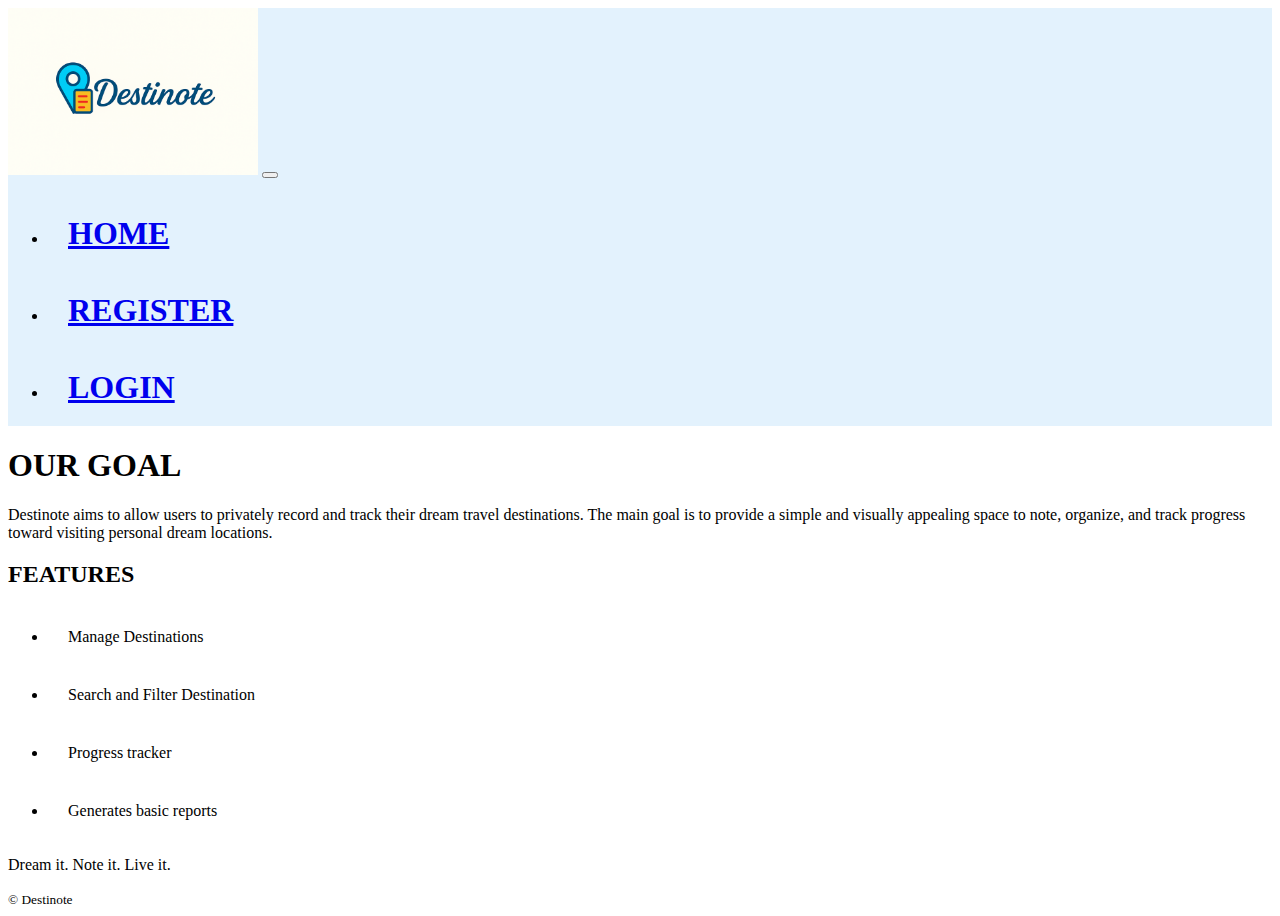
<file: index.html>
<!DOCTYPE html>
<html>
  <head>
    <meta charset="UTF-8" />
    <meta name="viewport" content="width=device-width, initial-scale=1.0" />
    <link
      href="https://cdn.jsdelivr.net/npm/bootstrap@5.0.2/dist/css/bootstrap.min.css"
      rel="stylesheet"
      integrity="sha384-EVSTQN3/azprG1Anm3QDgpJLIm9Nao0Yz1ztcQTwFspd3yD65VohhpuuCOmLASjC"
      crossorigin="anonymous"
    />
    <link rel="stylesheet" type="text/css" href="assets/styles.css" />
    <title>Home page</title>
  </head>

  <body class="d-flex flex-column min-vh-100">
    <header>
      <nav class="navbar navbar-expand-lg" style="background-color: #e3f2fd">
        <div class="container-fluid">
          <img
            src="assets/images/destinote_img.png"
            class="navbar-brand img-fluid"
            id="logo"
            alt="Destinote logo"
            width="40"
            height="40"
          />

          <button
            class="navbar-toggler navbar-light"
            type="button"
            data-bs-toggle="collapse"
            data-bs-target="#navbarNav"
            aria-controls="navbarNav"
            aria-expanded="false"
            aria-label="Toggle navigation"
          >
            <span class="navbar-toggler-icon"></span>
          </button>

          <div
            class="collapse navbar-collapse justify-content-start"
            id="navbarNav"
          >
            <ul class="nav nav-pills flex-lg-row flex-column">
              <li class="nav-item">
                <a class="nav-link active" href="index.html">HOME</a>
              </li>
              <li class="nav-item">
                <a class="nav-link" href="register.html">REGISTER</a>
              </li>
              <li class="nav-item">
                <a class="nav-link" href="login.html">LOGIN</a>
              </li>
            </ul>
          </div>
        </div>
      </nav>
    </header>

    <div class="container py-5">
      <div class="row align-items-center">
        <div class="col">
          <h1>OUR GOAL</h1>
          <p>
            Destinote aims to allow users to privately record and track their
            dream travel destinations. The main goal is to provide a simple and
            visually appealing space to note, organize, and track progress
            toward visiting personal dream locations.
          </p>
        </div>
      </div>
      <div class="row mt-5 align-items-center">
        <div class="col">
          <h2>FEATURES</h2>
          <ul class="list-group">
            <li>Manage Destinations</li>
            <li>Search and Filter Destination</li>
            <li>Progress tracker</li>
            <li>Generates basic reports</li>
          </ul>
        </div>
      </div>
    </div>

    <footer class="bg-dark py-5 mt-auto">
      <div class="container text-light text-center">
        <p>Dream it. Note it. Live it.</p>
        <small class="text-white-50">&copy; Destinote</small>
      </div>
    </footer>

    <script src="https://cdn.jsdelivr.net/npm/bootstrap@5.3.0/dist/js/bootstrap.bundle.min.js"></script>
  </body>
</html>
</file>
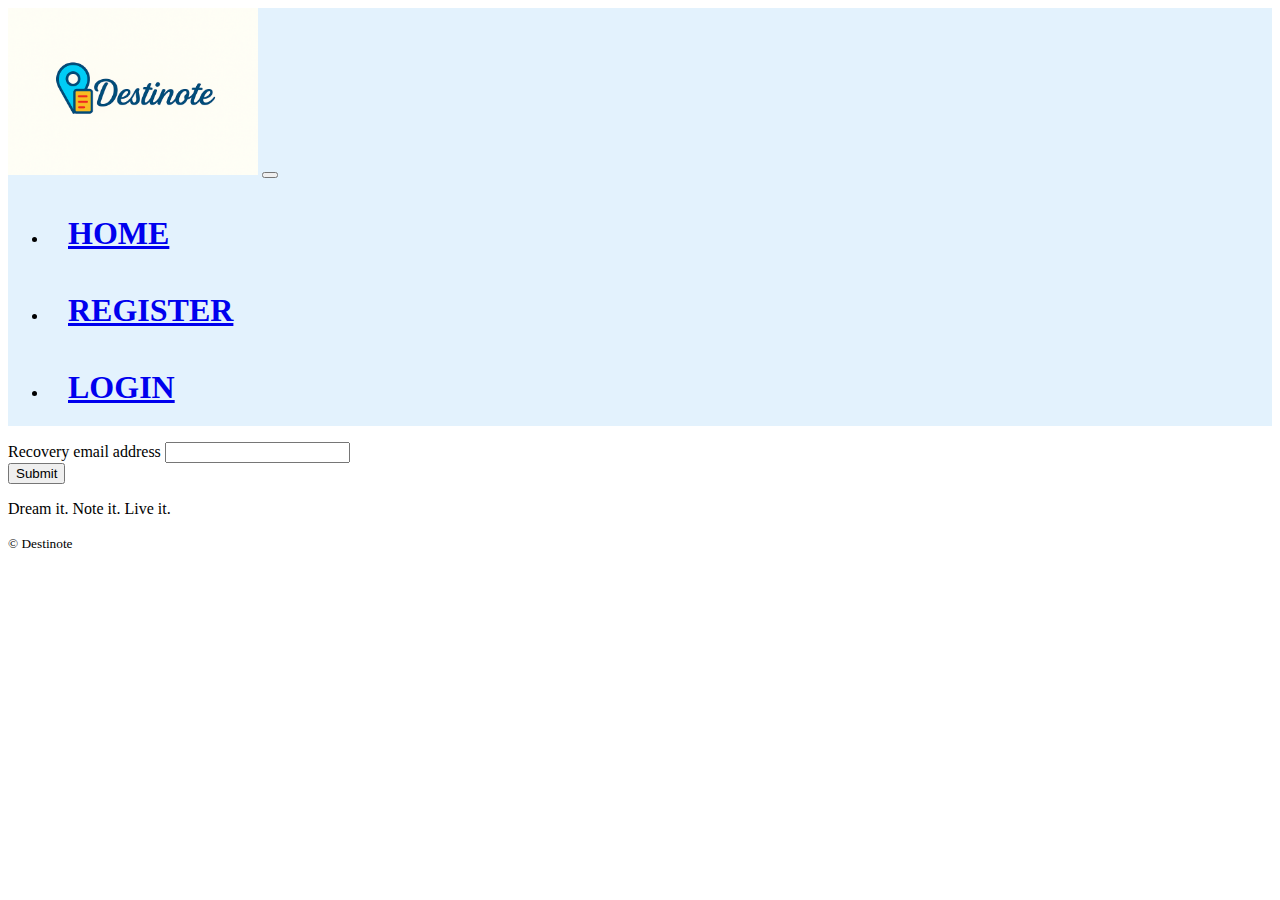
<file: forgot.html>
<!DOCTYPE html>
<html>
  <head>
    <meta charset="UTF-8" />
    <meta name="viewport" content="width=device-width, initial-scale=1.0" />
    <link
      href="https://cdn.jsdelivr.net/npm/bootstrap@5.0.2/dist/css/bootstrap.min.css"
      rel="stylesheet"
      integrity="sha384-EVSTQN3/azprG1Anm3QDgpJLIm9Nao0Yz1ztcQTwFspd3yD65VohhpuuCOmLASjC"
      crossorigin="anonymous"
    />
    <link rel="stylesheet" type="text/css" href="assets/styles.css" />
    <title>Forgot password page</title>
  </head>
  <body class="d-flex flex-column min-vh-100">
    <header>
      <nav class="navbar navbar-expand-lg" style="background-color: #e3f2fd">
        <div class="container-fluid">
          <img
            src="assets/images/destinote_img.png"
            class="navbar-brand img-fluid"
            id="logo"
            alt="Destinote logo"
            width="40"
            height="40"
          />

          <button
            class="navbar-toggler navbar-light"
            type="button"
            data-bs-toggle="collapse"
            data-bs-target="#navbarNav"
            aria-controls="navbarNav"
            aria-expanded="false"
            aria-label="Toggle navigation"
          >
            <span class="navbar-toggler-icon"></span>
          </button>

          <div
            class="collapse navbar-collapse justify-content-start"
            id="navbarNav"
          >
            <ul class="nav nav-pills flex-lg-row flex-column">
              <li class="nav-item">
                <a class="nav-link" href="index.html">HOME</a>
              </li>
              <li class="nav-item">
                <a class="nav-link" href="register.html">REGISTER</a>
              </li>
              <li class="nav-item">
                <a class="nav-link" href="login.html">LOGIN</a>
              </li>
            </ul>
          </div>
        </div>
      </nav>
    </header>

    <div
      class="container d-flex justify-content-center align-items-center flex-grow-1"
    >
      <form class="p-4 border rounded shadow bg-white">
        <div class="mb-3">
          <label for="exampleInputEmail1" class="form-label"
            >Recovery email address</label
          >
          <input
            type="email"
            class="form-control"
            id="exampleInputEmail1"
            aria-describedby="emailHelp"
          />
        </div>
        <button type="submit" class="btn btn-primary">Submit</button>
      </form>
    </div>

    <footer class="bg-dark py-5 mt-auto">
      <div class="container text-light text-center">
        <p>Dream it. Note it. Live it.</p>
        <small class="text-white-50">&copy; Destinote</small>
      </div>
    </footer>

    <script src="https://cdn.jsdelivr.net/npm/bootstrap@5.3.0/dist/js/bootstrap.bundle.min.js"></script>
  </body>
</html>
</file>
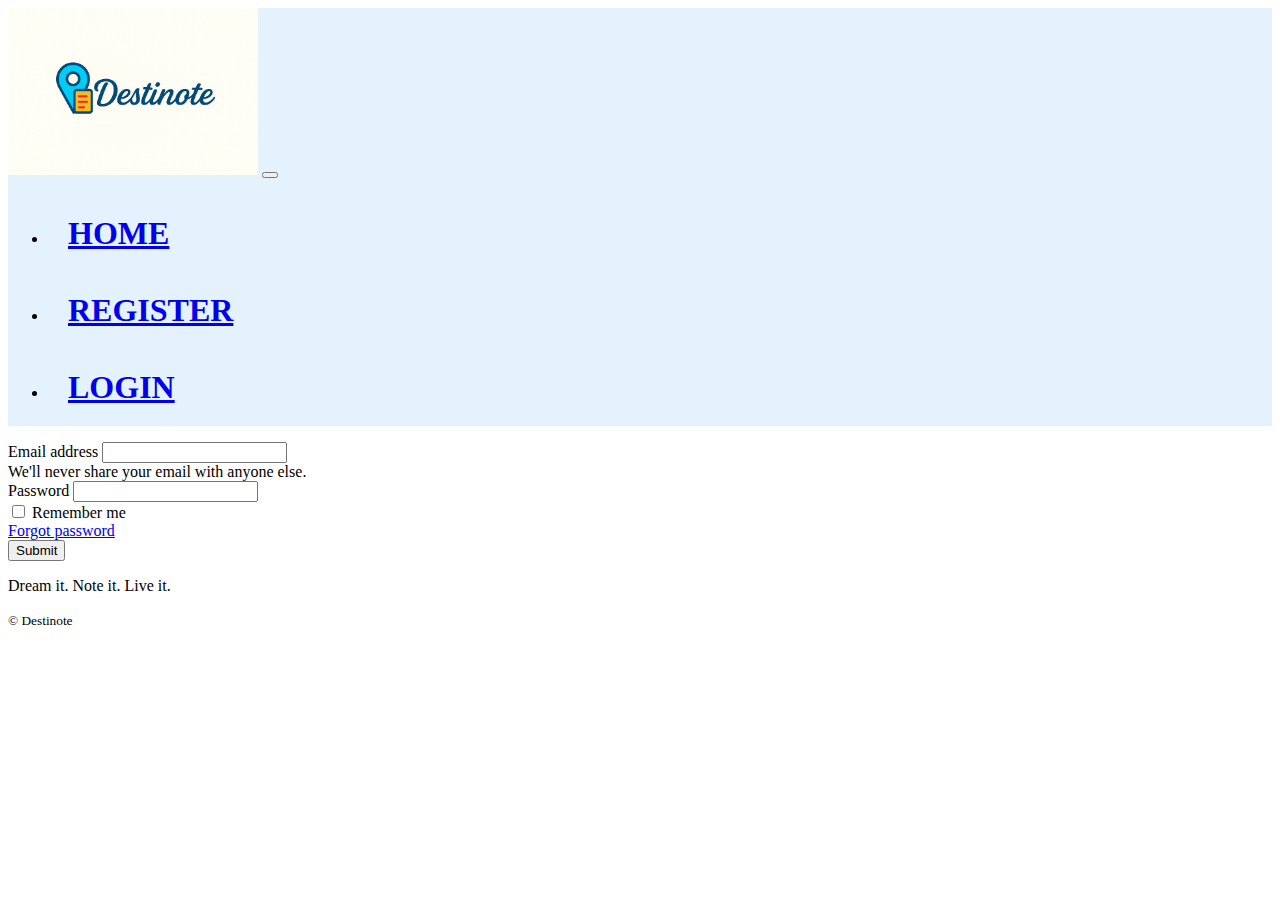
<file: login.html>
<!DOCTYPE html>
<html>
  <head>
    <meta charset="UTF-8" />
    <meta name="viewport" content="width=device-width, initial-scale=1.0" />
    <link
      href="https://cdn.jsdelivr.net/npm/bootstrap@5.0.2/dist/css/bootstrap.min.css"
      rel="stylesheet"
      integrity="sha384-EVSTQN3/azprG1Anm3QDgpJLIm9Nao0Yz1ztcQTwFspd3yD65VohhpuuCOmLASjC"
      crossorigin="anonymous"
    />
    <link rel="stylesheet" type="text/css" href="assets/styles.css" />
    <title>Login page</title>
  </head>
  <body class="d-flex flex-column min-vh-100">
    <header>
      <nav class="navbar navbar-expand-lg" style="background-color: #e3f2fd">
        <div class="container-fluid">
          <img
            src="assets/images/destinote_img.png"
            class="navbar-brand img-fluid"
            id="logo"
            alt="Destinote logo"
            width="40"
            height="40"
          />

          <button
            class="navbar-toggler navbar-light"
            type="button"
            data-bs-toggle="collapse"
            data-bs-target="#navbarNav"
            aria-controls="navbarNav"
            aria-expanded="false"
            aria-label="Toggle navigation"
          >
            <span class="navbar-toggler-icon"></span>
          </button>

          <div
            class="collapse navbar-collapse justify-content-start"
            id="navbarNav"
          >
            <ul class="nav nav-pills flex-lg-row flex-column">
              <li class="nav-item">
                <a class="nav-link" href="index.html">HOME</a>
              </li>
              <li class="nav-item">
                <a class="nav-link" href="register.html">REGISTER</a>
              </li>
              <li class="nav-item">
                <a class="nav-link active" href="login.html">LOGIN</a>
              </li>
            </ul>
          </div>
        </div>
      </nav>
    </header>

    <div
      class="container d-flex justify-content-center align-items-center flex-grow-1"
    >
      <form class="p-4 border rounded shadow bg-white">
        <div class="mb-3">
          <label for="exampleInputEmail1" class="form-label"
            >Email address</label
          >
          <input
            type="email"
            class="form-control"
            id="exampleInputEmail1"
            aria-describedby="emailHelp"
          />
          <div id="emailHelp" class="form-text">
            We'll never share your email with anyone else.
          </div>
        </div>
        <div class="mb-3">
          <label for="exampleInputPassword1" class="form-label">Password</label>
          <input
            type="password"
            class="form-control"
            id="exampleInputPassword1"
          />
        </div>
        <div class="mb-3 form-check">
          <input type="checkbox" class="form-check-input" id="exampleCheck1" />
          <label class="form-check-label" for="exampleCheck1"
            >Remember me</label
          >
        </div>
        <div class="mb-3 form-text">
          <a href="forgot.html">Forgot password</a>
        </div>
        <button type="submit" class="btn btn-primary">Submit</button>
      </form>
    </div>

    <footer class="bg-dark py-5 mt-auto">
      <div class="container text-light text-center">
        <p>Dream it. Note it. Live it.</p>
        <small class="text-white-50">&copy; Destinote</small>
      </div>
    </footer>

    <script src="https://cdn.jsdelivr.net/npm/bootstrap@5.3.0/dist/js/bootstrap.bundle.min.js"></script>
  </body>
</html>
</file>
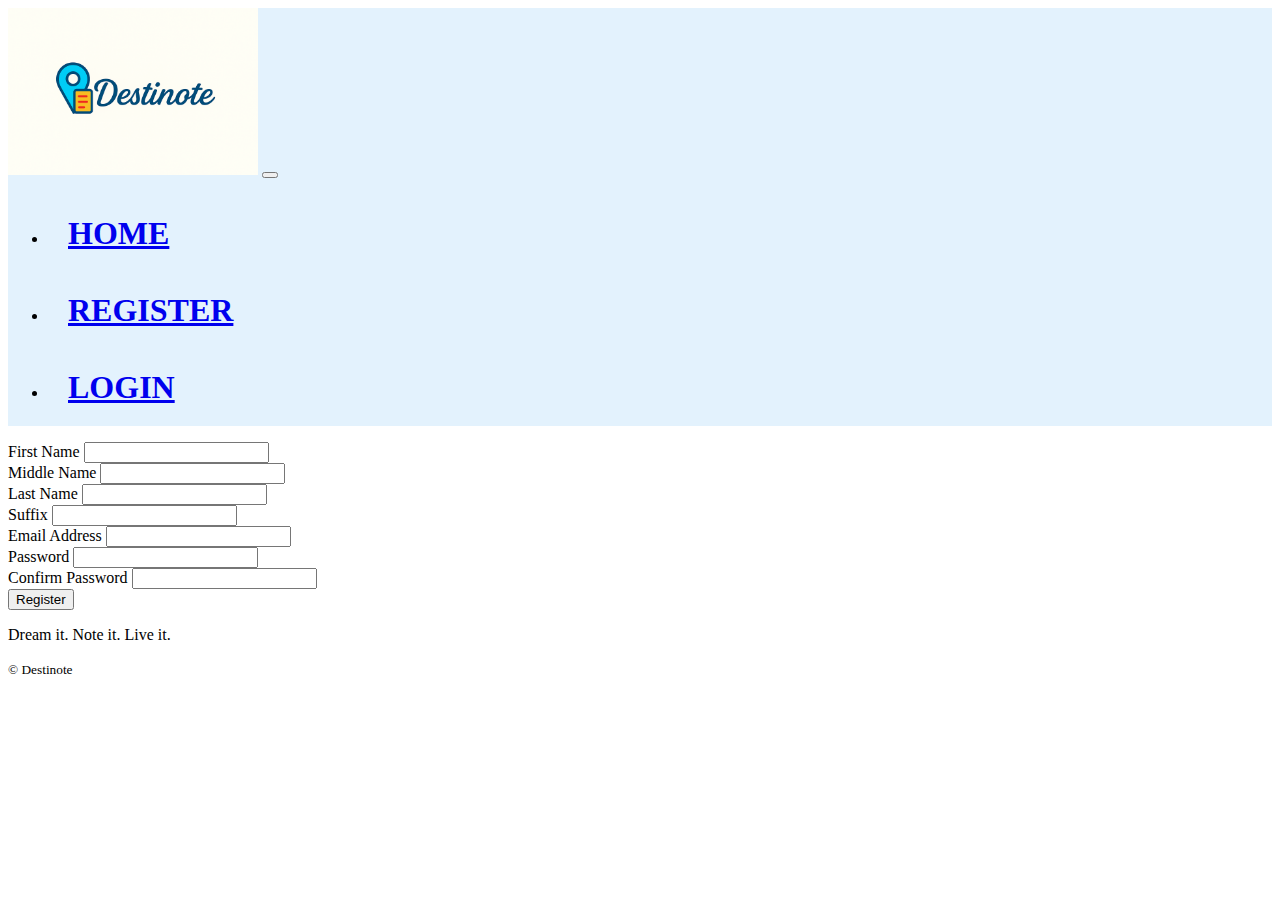
<file: register.html>
<!DOCTYPE html>
<html>
  <head>
    <meta charset="UTF-8" />
    <meta name="viewport" content="width=device-width, initial-scale=1.0" />
    <link
      href="https://cdn.jsdelivr.net/npm/bootstrap@5.0.2/dist/css/bootstrap.min.css"
      rel="stylesheet"
      integrity="sha384-EVSTQN3/azprG1Anm3QDgpJLIm9Nao0Yz1ztcQTwFspd3yD65VohhpuuCOmLASjC"
      crossorigin="anonymous"
    />
    <link rel="stylesheet" type="text/css" href="assets/styles.css" />
    <title>Registration page</title>
  </head>
  <body class="d-flex flex-column min-vh-100">
    <header>
      <nav class="navbar navbar-expand-lg" style="background-color: #e3f2fd">
        <div class="container-fluid">
          <img
            src="assets/images/destinote_img.png"
            class="navbar-brand img-fluid"
            id="logo"
            alt="Destinote logo"
            width="40"
            height="40"
          />

          <button
            class="navbar-toggler navbar-light"
            type="button"
            data-bs-toggle="collapse"
            data-bs-target="#navbarNav"
            aria-controls="navbarNav"
            aria-expanded="false"
            aria-label="Toggle navigation"
          >
            <span class="navbar-toggler-icon"></span>
          </button>

          <div
            class="collapse navbar-collapse justify-content-start"
            id="navbarNav"
          >
            <ul class="nav nav-pills flex-lg-row flex-column">
              <li class="nav-item">
                <a class="nav-link" href="index.html">HOME</a>
              </li>
              <li class="nav-item">
                <a class="nav-link active" href="register.html">REGISTER</a>
              </li>
              <li class="nav-item">
                <a class="nav-link" href="login.html">LOGIN</a>
              </li>
            </ul>
          </div>
        </div>
      </nav>
    </header>

    <div class="container mt-5">
      <form class="row g-3 p-4 border rounded shadow bg-white">
        <div class="col-md-4">
          <label for="inputFirstname" class="form-label">First Name</label>
          <input type="text" class="form-control" id="inputFirstname" />
        </div>
        <div class="col-md-3">
          <label for="inputMiddleName" class="form-label">Middle Name</label>
          <input type="text" class="form-control" id="inputMiddleName" />
        </div>
        <div class="col-md-4">
          <label for="inputLastName" class="form-label">Last Name</label>
          <input type="text" class="form-control" id="inputLastName" />
        </div>
        <div class="col-md-1">
          <label for="inputSuffix" class="form-label">Suffix</label>
          <input type="text" class="form-control" id="inputSuffix" />
        </div>
        <div class="col-12">
          <label for="inputEmail" class="form-label">Email Address</label>
          <input type="email" class="form-control" id="inputEmail" />
        </div>
        <div class="col-12">
          <label for="inputPassword" class="form-label">Password</label>
          <input type="password" class="form-control" id="inputPassword" />
        </div>
        <div class="col-12">
          <label for="inputPassword2" class="form-label"
            >Confirm Password</label
          >
          <input type="password" class="form-control" id="inputPassword2" />
        </div>
        <div class="col-12 text-center">
          <button type="submit" class="btn btn-primary">Register</button>
        </div>
      </form>
    </div>

    <footer class="bg-dark py-5 mt-auto">
      <div class="container text-light text-center">
        <p>Dream it. Note it. Live it.</p>
        <small class="text-white-50">&copy; Destinote</small>
      </div>
    </footer>

    <script src="https://cdn.jsdelivr.net/npm/bootstrap@5.3.0/dist/js/bootstrap.bundle.min.js"></script>
  </body>
</html>
</file>
<file: assets/styles.css>
nav ul li a {
  font-size: xx-large;
  font-weight: bold;
}

ul li {
  padding: 20px;
}

#logo {
  width: 250px;
  height: auto;
}
</file>
